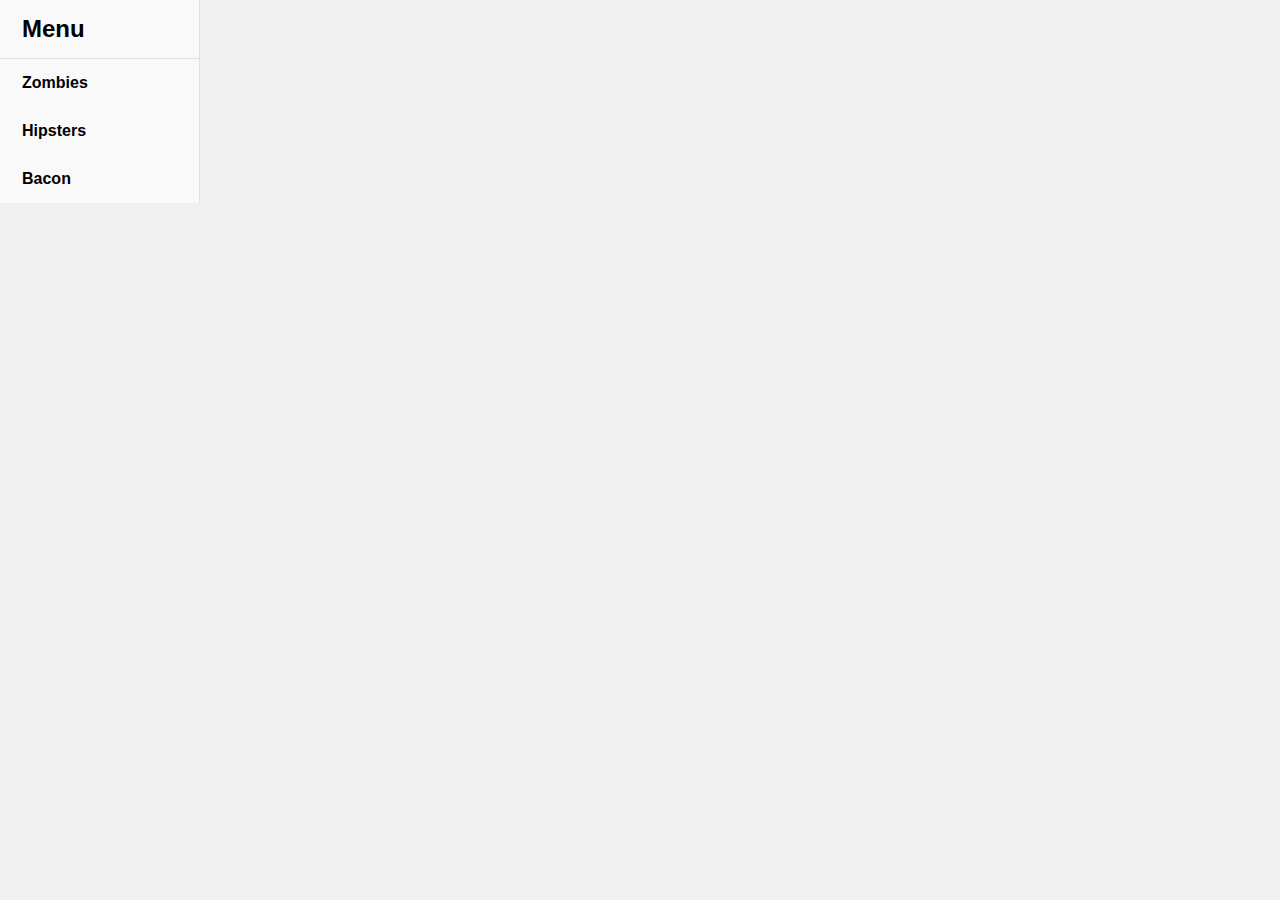
<file: index.html>
<!doctype html><html lang="en"><head><meta charset="utf-8"/><meta name="viewport" content="width=device-width,initial-scale=1"/><meta name="theme-color" content="#000000"/><meta name="description" content="Web site created using create-react-app"/><title>React App</title><link href="./static/css/main.d3d38996.chunk.css" rel="stylesheet"></head><body><noscript>You need to enable JavaScript to run this app.</noscript><div id="root"></div><script>!function(e){function r(r){for(var n,a,f=r[0],i=r[1],l=r[2],p=0,s=[];p<f.length;p++)a=f[p],Object.prototype.hasOwnProperty.call(o,a)&&o[a]&&s.push(o[a][0]),o[a]=0;for(n in i)Object.prototype.hasOwnProperty.call(i,n)&&(e[n]=i[n]);for(c&&c(r);s.length;)s.shift()();return u.push.apply(u,l||[]),t()}function t(){for(var e,r=0;r<u.length;r++){for(var t=u[r],n=!0,f=1;f<t.length;f++){var i=t[f];0!==o[i]&&(n=!1)}n&&(u.splice(r--,1),e=a(a.s=t[0]))}return e}var n={},o={1:0},u=[];function a(r){if(n[r])return n[r].exports;var t=n[r]={i:r,l:!1,exports:{}};return e[r].call(t.exports,t,t.exports,a),t.l=!0,t.exports}a.m=e,a.c=n,a.d=function(e,r,t){a.o(e,r)||Object.defineProperty(e,r,{enumerable:!0,get:t})},a.r=function(e){"undefined"!=typeof Symbol&&Symbol.toStringTag&&Object.defineProperty(e,Symbol.toStringTag,{value:"Module"}),Object.defineProperty(e,"__esModule",{value:!0})},a.t=function(e,r){if(1&r&&(e=a(e)),8&r)return e;if(4&r&&"object"==typeof e&&e&&e.__esModule)return e;var t=Object.create(null);if(a.r(t),Object.defineProperty(t,"default",{enumerable:!0,value:e}),2&r&&"string"!=typeof e)for(var n in e)a.d(t,n,function(r){return e[r]}.bind(null,n));return t},a.n=function(e){var r=e&&e.__esModule?function(){return e.default}:function(){return e};return a.d(r,"a",r),r},a.o=function(e,r){return Object.prototype.hasOwnProperty.call(e,r)},a.p="./";var f=this["webpackJsonpmanaging-focus"]=this["webpackJsonpmanaging-focus"]||[],i=f.push.bind(f);f.push=r,f=f.slice();for(var l=0;l<f.length;l++)r(f[l]);var c=i;t()}([])</script><script src="./static/js/2.19251333.chunk.js"></script><script src="./static/js/main.732dbc2e.chunk.js"></script></body></html>
</file>
<file: static/css/main.d3d38996.chunk.css>
*,:after,:before{box-sizing:border-box}body,html{height:100%}body{margin:0;font-size:24px;font-family:Helvetica,Arial,sans-serif;background-color:#f0f0f0}.wrapper{height:100%;display:flex}#side-nav-label{display:block;border-bottom:1px solid #e0e0e0;padding:15px 0 15px 22px;font-weight:700}nav{background:#f9f9f9;min-width:200px;border-right:1px solid #e0e0e0}nav a{display:block;padding:15px 0 15px 22px;text-decoration:none;color:#000;font-size:16px;font-weight:700}nav a:hover{background:#000;color:#fff}main{flex:1 1}.contain{width:760px;margin:0 auto}header{height:256px;display:flex;align-items:center}.zombies header{background-color:#33691e}.hipsters header{background-color:#00796b}.bacon header{background-color:#c62828}h1{margin:0;color:#fff;font-size:56px;font-weight:400}h1:focus{outline:none}section{margin-top:56px}
/*# sourceMappingURL=main.d3d38996.chunk.css.map */
</file>
